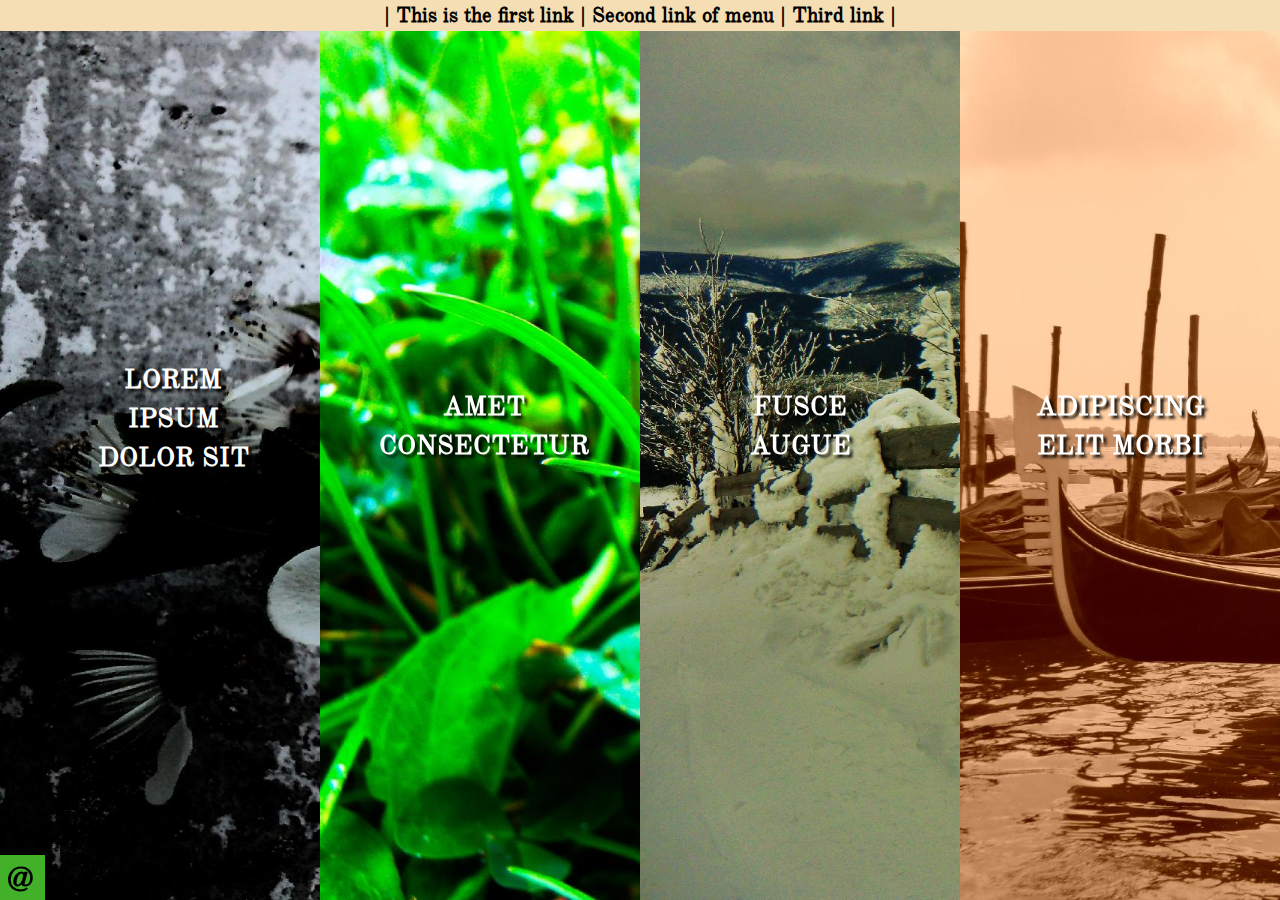
<file: index.html>
<html>
<!--
************************
Created by Stepan Pesout
*****www.pesout.eu******
*****@stepanpesout******
************************
-->

<head>
<meta http-equiv="Content-Type" content="text/html; charset=utf-8">
<!--SEO-->
<title>A JS template</title>
<script src="scripts.js"></script>
<link rel="stylesheet" type="text/css" href="styles.css">


</head>


<body onload="nacti();">

<div id="hlavnistrana">&nbsp</div>
<center><div id="logo_pruh"><img src="grafika/nacitani.gif" width="70" height="9"><br><b>Just a moment...</b></div></center>


<div id="prvnipole"  onmouseover="prvnizmena();"  onmouseout="prvnizpet();" ><iframe src="pole1.html" scrolling="no" frameborder="0"></iframe></div>
<div id="druhepole"  onmouseover="druhezmena();"  onmouseout="druhezpet();" ><iframe src="pole2.html" scrolling="no" frameborder="0"></iframe></div>
<div id="tretipole"  onmouseover="tretizmena();"  onmouseout="tretizpet();" ><iframe src="pole3.html" scrolling="no" frameborder="0"></iframe></div>
<div id="ctvrtepole" onmouseover="ctvrtezmena();" onmouseout="ctvrtezpet();"><iframe src="pole4.html" scrolling="no" frameborder="0"></iframe></div>

<div id="ctverecek" onmouseover="ctzmena();" onmouseout="ctzpet();">
<span id="telefon_logo">@</span>
<span style="position: relative; top: 8px;"><center>&nbsp; &nbsp; &nbsp; &nbsp; &nbsp;
Adress: Street XY, City; example@example.com
&nbsp; &nbsp; &nbsp; &nbsp; &nbsp;</center></span>
</div>

<div id ="menu" class="menu">
	<center>	
	|  
	<a href="#" onclick="alert('This is a preview only.')">This is the first link</a>  |  
	<a href="#" onclick="alert('This is a preview only.')">Second link of menu</a>  |  
	<a href="#" onclick="alert('This is a preview only.')">Third link</a>  |
	</center>
</div>

</body>
</html>
</file>
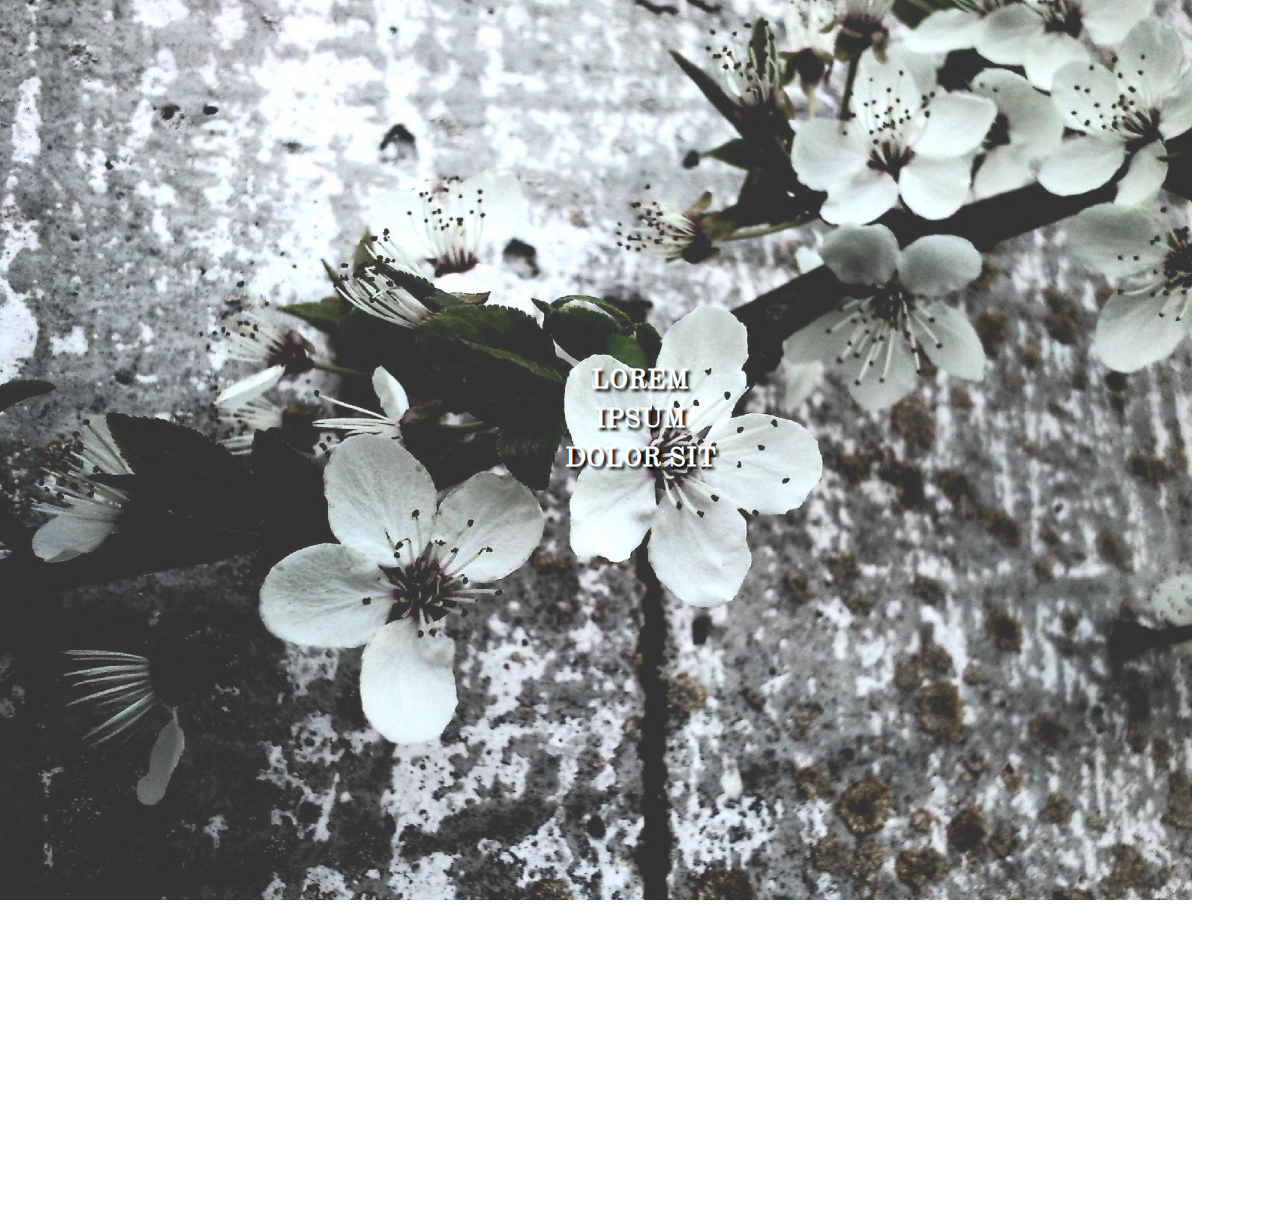
<file: pole1.html>
<head>
<meta http-equiv="Content-Type" content="text/html; charset=utf-8">
<!--SEO-->
<title>Dvůr Želichov</title>

<script language="JavaScript" type="text/javascript">
var a = 0;	
var c = 0;
d = new Image();
d.src = "grafika/foto1a.JPG";
function spoustec() {
b = setInterval(function(){pohyb()},80);	
obrazek.src = "grafika/foto1a.JPG";
}
function pohyb() {  
	if (a != -400) {
	 a = a - 1;
	 c = a; 
	 document.getElementById('prvnipole_ram_src').style.left = a;
	 
	}	 

}
function spoustecvyp() {
clearInterval(b);	
obrazek.src = 'grafika/foto1.JPG';
} 
</script>
<link rel="stylesheet" type="text/css" href="styles.css">
<style>
#prvnipole_ram_src
{
height:100%;
top:0px;
left:0px;
position: absolute;
}
#text_ram1
{
position: absolute;
color: #fff;
top: 40%;
left: 0px;
font-size: 20pt;
z-index:5;
font-weight: bold;
width: 100%;
text-shadow: 3px 3px 3px #000000;
}
</style>
</head>


<body onload="document.getElementById('text_ram1').style.width = document.documentElement.clientWidth">
<img src="grafika/foto1a.JPG" style="visibility: hidden;">

<img src="grafika/foto1.JPG" id="prvnipole_ram_src" name="obrazek" onmouseover="spoustec()" onmouseout="spoustecvyp()" onclick="alert('This is a preview only.')">
<div id="text_ram1" onmouseover="spoustec()" onmouseout="spoustecvyp()" onclick="alert('This is a preview only.')">
<center>LOREM<br>IPSUM<br>DOLOR SIT</center>
</div>
</body>
</file>
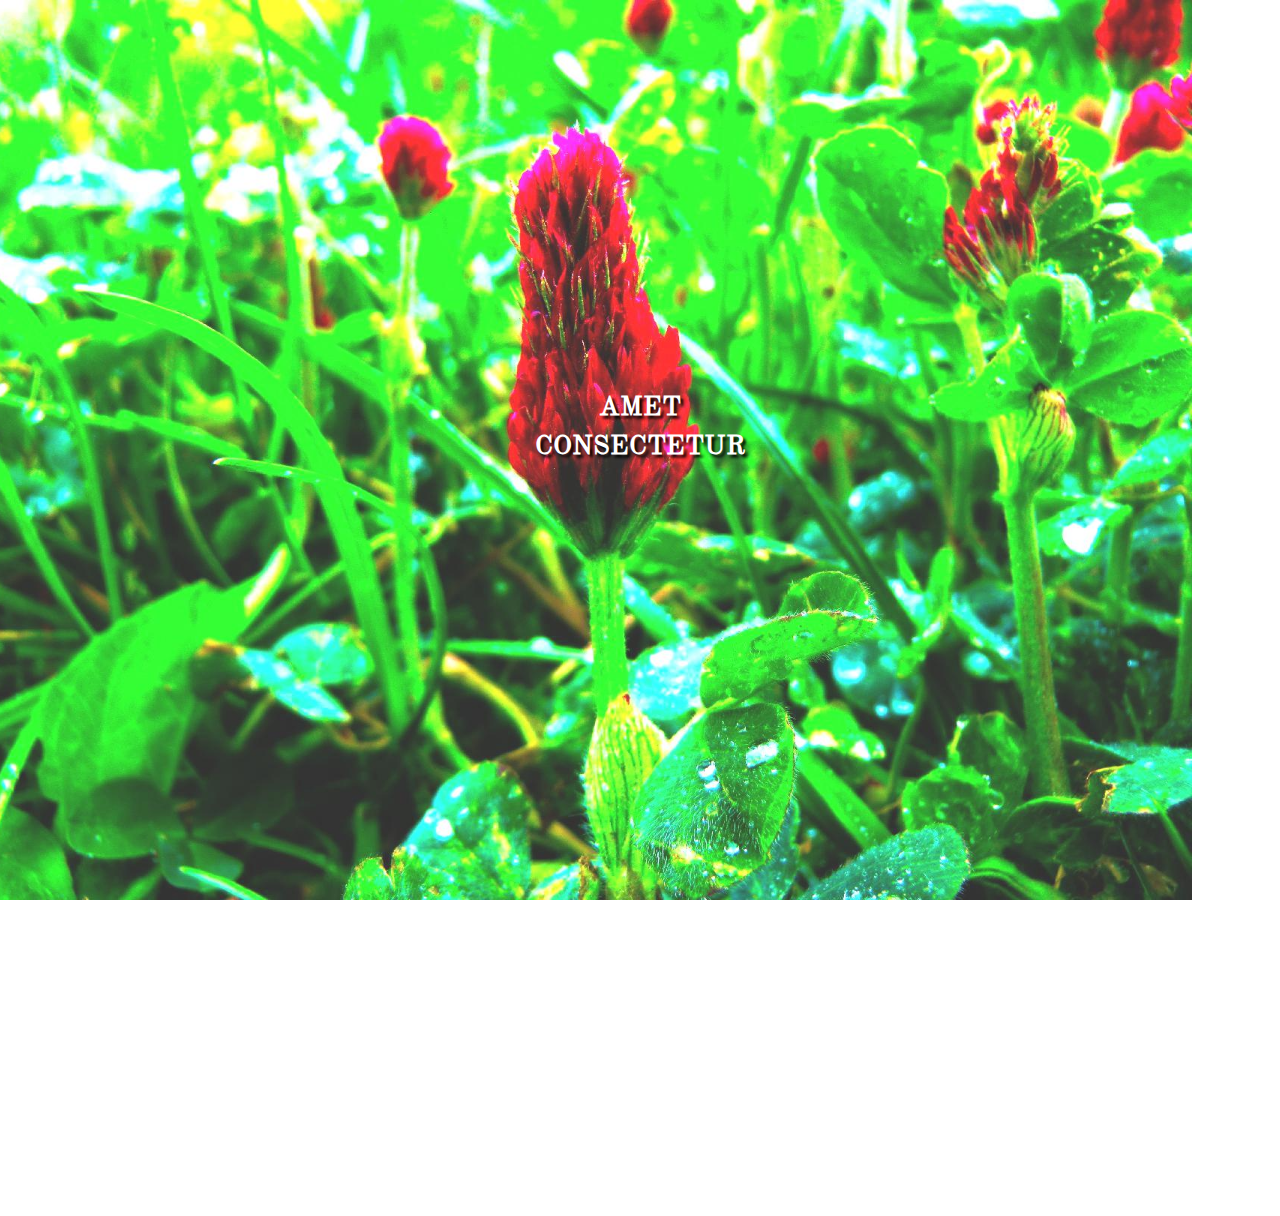
<file: pole2.html>
<head>
<meta http-equiv="Content-Type" content="text/html; charset=utf-8">
<!--SEO-->
<title>Dvůr Želichov</title>

<script language="JavaScript" type="text/javascript">
var a = 0;	
var c = 0;
d = new Image();
d.src = "grafika/foto2a.JPG";
function spoustec() {
b = setInterval(function(){pohyb()},80);	
obrazek.src = "grafika/foto2a.JPG";
}
function pohyb() {  
	if (a != -400) {
	 a = a - 1;
	 c = a; 
	 document.getElementById('druhepole_ram_src').style.left = a;
	 
	}	 

}
function spoustecvyp() {
clearInterval(b);	
obrazek.src = 'grafika/foto2.JPG';
document.getElementById('druhepole_ram_src').style.left = a;
} 
</script>
<link rel="stylesheet" type="text/css" href="styles.css">
<style>
#druhepole_ram_src
{
height:100%;
top:0px;
left:0px;
position: absolute;
}
#text_ram2
{
position: absolute;
color: #fff;
top: 43%;
left: 0px;
font-size: 20pt;
z-index:5;
font-weight: bold;
width: 100%;
text-shadow: 3px 3px 3px #000000;
}
</style>
</head>


<body>
<img src="grafika/foto2a.JPG" style="visibility: hidden;">
<img src="grafika/foto2.JPG" id="druhepole_ram_src" name="obrazek" onmouseover="spoustec()" onmouseout="spoustecvyp()" onclick="alert('This is a preview only.')">
<div id="text_ram2" onmouseover="spoustec()" onmouseout="spoustecvyp()" onclick="alert('This is a preview only.')">
<center>AMET<br>CONSECTETUR</center>
</div>
</body>
</file>
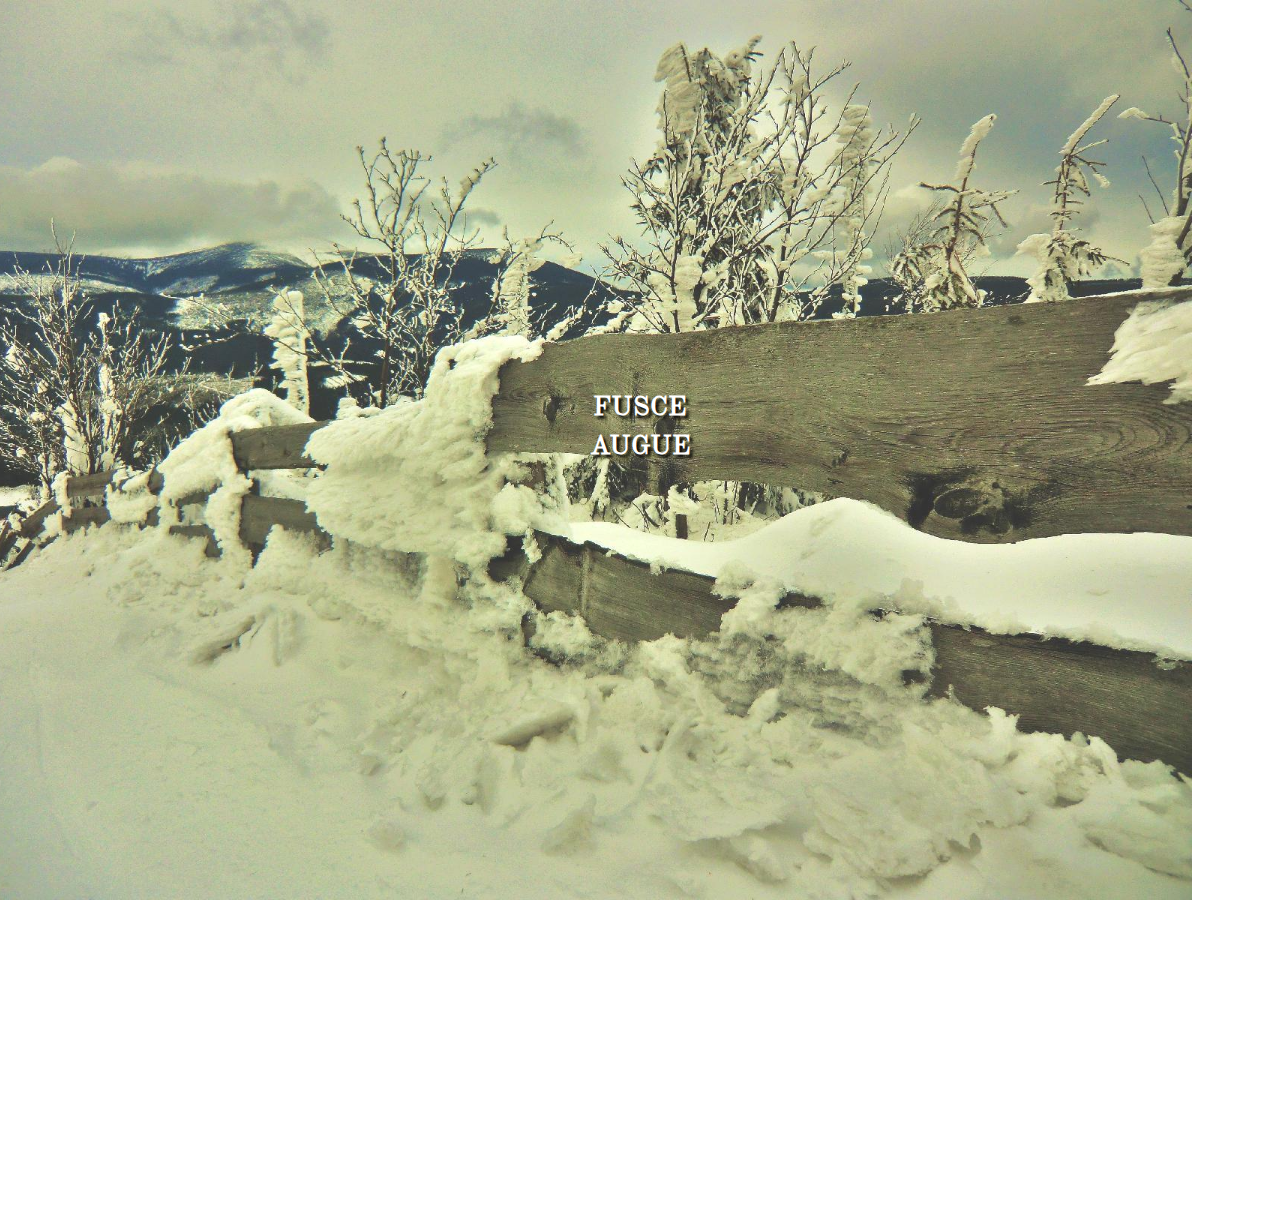
<file: pole3.html>
<head>
<meta http-equiv="Content-Type" content="text/html; charset=utf-8">
<!--SEO-->
<title>Dvůr Želichov</title>

<script language="JavaScript" type="text/javascript">
var a = 0;	
var c = 0;
d = new Image();
d.src = "grafika/foto3a.JPG";
function spoustec() {
b = setInterval(function(){pohyb()},80);	
obrazek.src = "grafika/foto3a.JPG";
}
function pohyb() {  
	if (a != -400) {
	 a = a - 1;
	 c = a; 
	 document.getElementById('tretipole_ram_src').style.left = a;
	 
	}	 

}
function spoustecvyp() {
clearInterval(b);	
obrazek.src = 'grafika/foto3.JPG';
} 
</script>
<link rel="stylesheet" type="text/css" href="styles.css">
<style>
#tretipole_ram_src
{
height:100%;
top:0px;
left:0px;
position: absolute;
}
#text_ram3
{
position: absolute;
color: #fff;
top: 43%;
left: 0px;
font-size: 20pt;
z-index:5;
font-weight: bold;
width: 100%;
text-shadow: 3px 3px 3px #000000;
}
</style>
</head>


<body>
<img src="grafika/foto3a.JPG" style="visibility: hidden;">
<img src="grafika/foto3.JPG" id="tretipole_ram_src" name="obrazek" onmouseover="spoustec()" onmouseout="spoustecvyp()" onclick="alert('This is a preview only.')">
<div id="text_ram3" onmouseover="spoustec()" onmouseout="spoustecvyp()" onclick="alert('This is a preview only.)')">
<center>FUSCE<br>AUGUE</center>
</div>
</body>
</file>
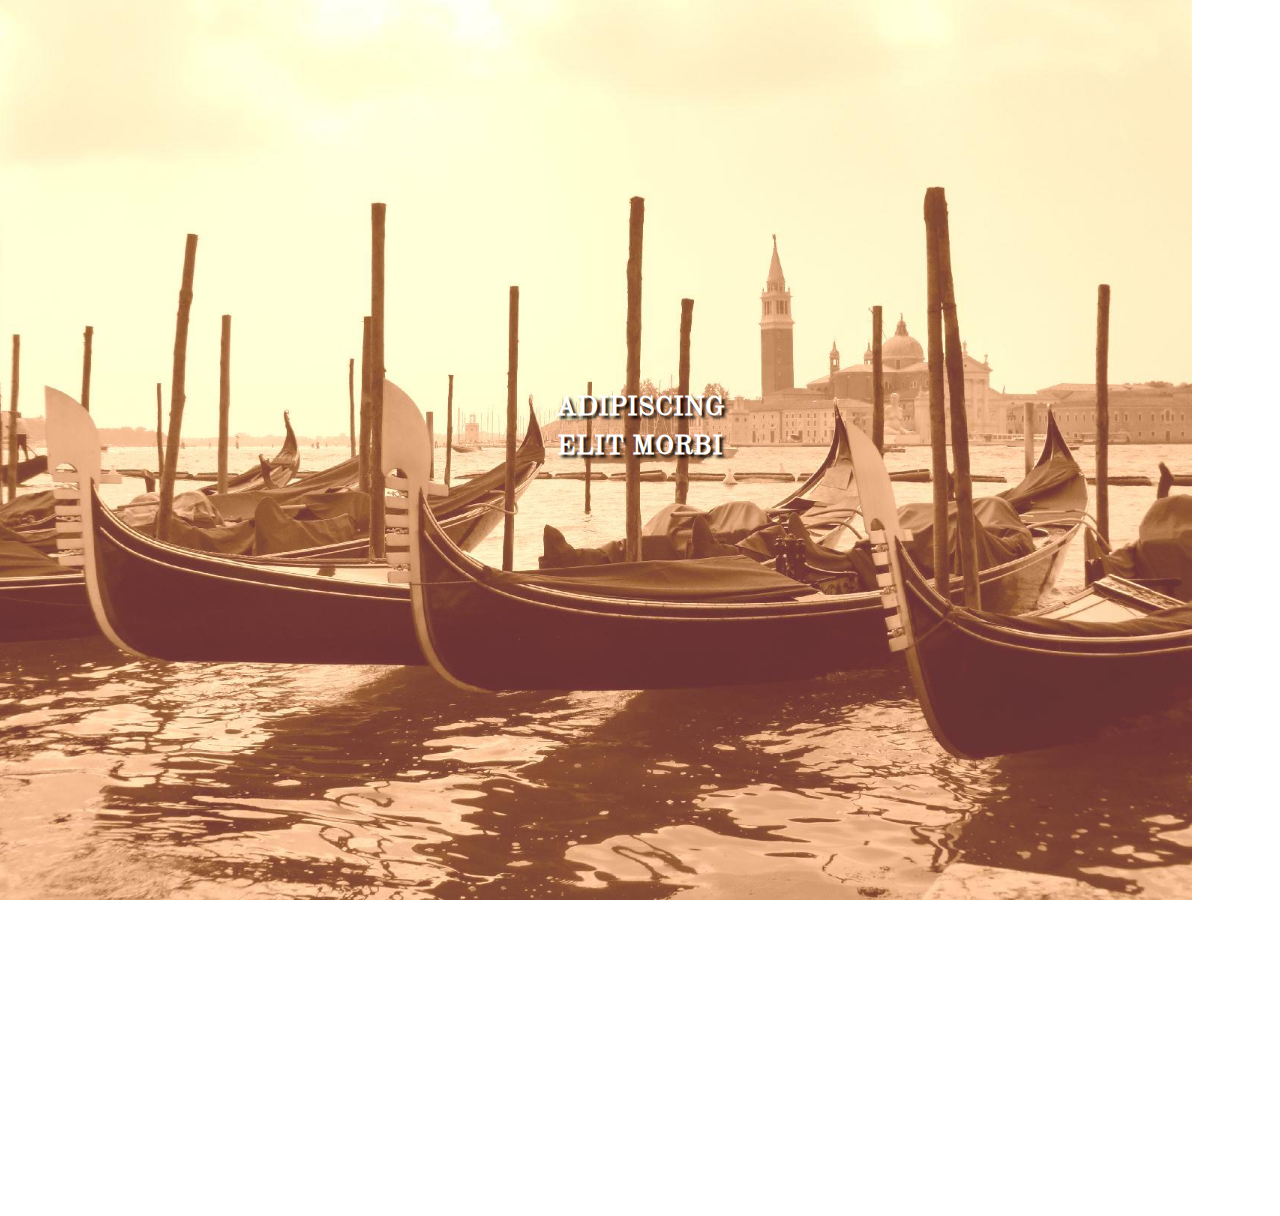
<file: pole4.html>
<head>
<meta http-equiv="Content-Type" content="text/html; charset=utf-8">
<!--SEO-->
<title>Dvůr Želichov</title>

<script language="JavaScript" type="text/javascript">
var a = 0;	
var c = 0;
d = new Image();
d.src = "grafika/foto4a.JPG";
function spoustec() {
b = setInterval(function(){pohyb()},80);	
obrazek.src = "grafika/foto4a.JPG";
}
function pohyb() {  
	if (a != -400) {
	 a = a - 1;
	 c = a; 
	 document.getElementById('tretipole_ram_src').style.left = a;
	 
	}	 

}
function spoustecvyp() {
clearInterval(b);	
obrazek.src = 'grafika/foto4.JPG';
} 
</script>
<link rel="stylesheet" type="text/css" href="styles.css">
<style>
#tretipole_ram_src
{
height:100%;
top:0px;
left:0px;
position: absolute;
}
#text_ram4
{
position: absolute;
color: #fff;
top: 43%;
right: 0px;
font-size: 20pt;
z-index:5;
font-weight: bold;
width: 100%;
text-shadow: 3px 3px 3px #000000;
}
</style>
</head>


<body onload="document.getElementById('text_ram4').style.width = document.documentElement.clientWidth">
<img src="grafika/foto4a.JPG" style="visibility: hidden;">
<img src="grafika/foto4.JPG" id="tretipole_ram_src" name="obrazek" onmouseover="spoustec()" onmouseout="spoustecvyp()" onclick="alert('This is a preview only.')">
<div id="text_ram4" onmouseover="spoustec()" onmouseout="spoustecvyp()" onclick="alert('This is a preview only.')">
<center>ADIPISCING<br>ELIT MORBI</center>
</div>
</body>
</file>
<file: styles.css>
/*
************************
Created by Stepan Pesout
*****www.pesout.eu******
*****@stepanpesout******
************************
*/

@font-face 
{
    font-family: zelichov;
    src: url("font-regular.ttf");
}

body
{
font-family: zelichov;
}

iframe
{
height: 100%;
width: 100%;
top:0px;
left:0px;
position: absolute;
z-index:5;
}

#hlavnistrana
{
width:100%;
height: 100%;
top: 0px;
left: 0px;
position: absolute;
background-color: linen;
z-index: 15;
}


#ctverecek
{
position: fixed;
left:0px;
bottom:0px;
height: 45px;
width:45px;
z-index: 16;
background-color: #43b02a;
font-weight: bold; 
font-size: 16pt; 
color: black; 

}


#prvnipole
{
position:absolute;
left:0%; 
height:100%;
top:0px;
width:27%;
z-index:8;
}

#prvnipole_ram
{
height: 100%;
width: 100%;
top:0px;
left:0px;
position: absolute;
}


#druhepole
{
position:absolute;
left:25%;
height:100%;
top:0px;
width:25%; 
z-index:8;
}


#tretipole
{
position:absolute; 
left:50%; 
height:100%; 
top:0px;  
width:25%; 
z-index:8;
}

#ctvrtepole
{
position:absolute;
right:0%; 
height:100%; 
top:0px; 
width:25%; 
z-index:8;
}

#logo_pruh
{
position: absolute;
position: fixed;
top: 45%;
width:100%;
z-index: 16;
}


#logo
{
width: 500px;
}

#menu
{
position: absolute;
left: 0px;
top: 0px;
width: 100%;
z-index: 14;
font-size: 16pt;
font-weight: bold;
background-color: wheat;
}

#telefon_logo
{
left: 7px;
top: 0px;
position: absolute;
font-size: 25pt;
}



.menu	a:link   
	{color: black; text-decoration: none; }

.menu	a:visited    
	{color: black; text-decoration: none;}

.menu	a:active    
	{color: black; text-decoration: underline;}

.menu	a:hover    
	{color: black; text-decoration: underline;}
</file>
